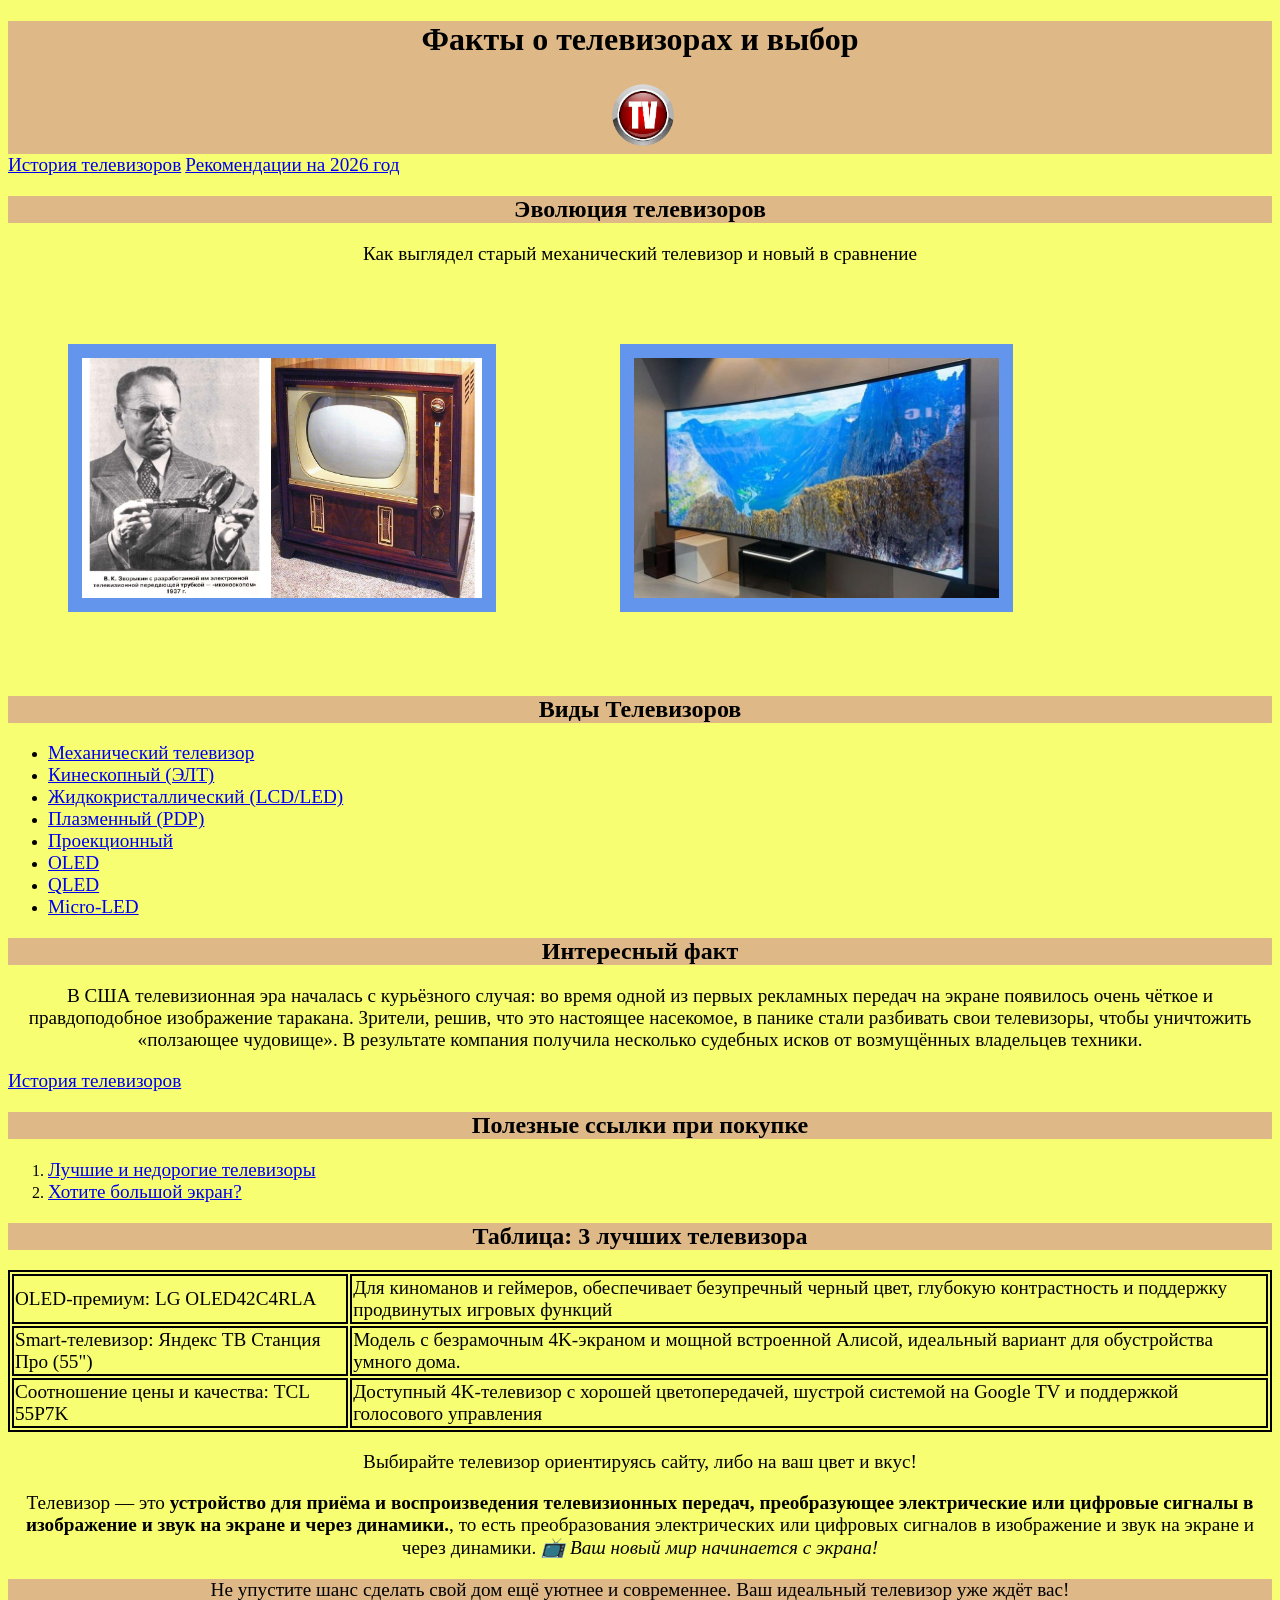
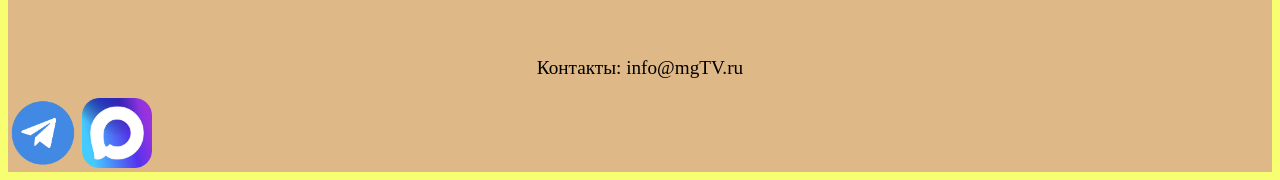
<file: index.html>
<!DOCTYPE html>
<html>
    <head>
        <meta charset="UTF-8">
        <title>Выбор Телевизоров</title>
        <link rel="stylesheet" href="style.css">
        <background-color: #BF8F30;>
    
    </head>
        
    <body>

        <header>
            <h1>Факты о телевизорах и выбор</h1> 
            <img src="image/значок-Photoroom.png">  
        </header>
        <nav>
            <a href="index2.html">История телевизоров</a>
            <a href="index3.html">Рекомендации на 2026 год</a>

        </nav>
        <main>
            <section>
                <h2>Эволюция телевизоров</h2>
                
                <p>Как выглядел старый механический телевизор и новый в сравнение
                </p>
                <img src="image/телевизор.jpg" alt="Механический телевизор" width="400">
                <img src="image/новый tv.jpg" alt="Механический телевизор" width="365">
                
            </section>

            <section>
                <h2>Виды Телевизоров</h2>
                <ul>
                    <li><a href="https://ru.wikipedia.org/wiki/%D0%9C%D0%B5%D1%85%D0%B0%D0%BD%D0%B8%D1%87%D0%B5%D1%81%D0%BA%D0%BE%D0%B5_%D1%82%D0%B5%D0%BB%D0%B5%D0%B2%D0%B8%D0%B4%D0%B5%D0%BD%D0%B8%D0%B5">Механический телевизор</a></li>
                    <li><a href="https://ru.wikipedia.org/wiki/%D0%9A%D0%B8%D0%BD%D0%B5%D1%81%D0%BA%D0%BE%D0%BF">Кинескопный (ЭЛТ)</a></li>
                    <li><a href="https://ru.wikipedia.org/wiki/%D0%96%D0%B8%D0%B4%D0%BA%D0%BE%D0%BA%D1%80%D0%B8%D1%81%D1%82%D0%B0%D0%BB%D0%BB%D0%B8%D1%87%D0%B5%D1%81%D0%BA%D0%B8%D0%B9_%D0%B4%D0%B8%D1%81%D0%BF%D0%BB%D0%B5%D0%B9">Жидкокристаллический (LCD/LED)</a></li>
                    <li><a href="https://ru.wikipedia.org/wiki/PDP">Плазменный (PDP)</a></li>
                    <li><a href="https://ru.wikipedia.org/wiki/%D0%9F%D1%80%D0%BE%D0%B5%D0%BA%D1%82%D0%BE%D1%80">Проекционный</a></li>
                    <li><a href="https://ru.wikipedia.org/wiki/%D0%9E%D1%80%D0%B3%D0%B0%D0%BD%D0%B8%D1%87%D0%B5%D1%81%D0%BA%D0%B8%D0%B9_%D1%81%D0%B2%D0%B5%D1%82%D0%BE%D0%B4%D0%B8%D0%BE%D0%B4">OLED</a></li>
                    <li><a href="https://ru.wikipedia.org/wiki/%D0%94%D0%B8%D1%81%D0%BF%D0%BB%D0%B5%D0%B9_%D0%BD%D0%B0_%D0%BA%D0%B2%D0%B0%D0%BD%D1%82%D0%BE%D0%B2%D1%8B%D1%85_%D1%82%D0%BE%D1%87%D0%BA%D0%B0%D1%85">QLED</a></li>
                    <li><a href="https://ru.wikipedia.org/wiki/MicroLED">Micro-LED</a></li>

                </ul>
            </section>

            <article>
                <h2>Интересный факт</h2>
                <p>В США телевизионная эра началась с курьёзного случая: во время одной из первых рекламных передач на экране появилось очень чёткое и правдоподобное изображение таракана.
                Зрители, решив, что это настоящее насекомое, в панике стали разбивать свои телевизоры, чтобы уничтожить «ползающее чудовище».
                В результате компания получила несколько судебных исков от возмущённых владельцев техники.</p>
                <a href="index2.html">История телевизоров</a>
            </article>

            <aside>
                <h2>Полезные ссылки при покупке</h2>
                <ol>
                    <li><a href="https://price.ru/blog/10-luchshikh-byudzhetnykh-televizorov/">Лучшие и недорогие телевизоры</a></li>
                    <li><a href="https://zoom.cnews.ru/publication/item/65660">Хотите большой экран?</a></li>
                </ol>
            </aside>

            <div>
                <h2>Таблица: 3 лучших телевизора</h2>
                <table>
                    <tr>
                        <td>OLED-премиум: LG OLED42C4RLA</td><td>Для киноманов и геймеров, обеспечивает безупречный черный цвет, глубокую контрастность и поддержку продвинутых игровых функций</td>
                    </tr>
                    <tr>
                        <td>Smart-телевизор: Яндекс ТВ Станция Про (55")</td><td>Модель с безрамочным 4K-экраном и мощной встроенной Алисой, идеальный вариант для обустройства умного дома.</td>
                    </tr>
                    <tr>
                        <td>Соотношение цены и качества: TCL 55P7K</td><td>Доступный 4K-телевизор с хорошей цветопередачей, шустрой системой на Google TV и поддержкой голосового управления</td>
                    </tr>
                </table>
            </div>

            <p>Выбирайте телевизор ориентируясь сайту, либо на ваш цвет и вкус!</p>
            <p>Телевизор — это
                <b>устройство для приёма и воспроизведения телевизионных передач, преобразующее электрические или цифровые сигналы в изображение и звук на экране и через динамики.</b>,
                то есть преобразования электрических или цифровых сигналов в изображение и звук на экране и через динамики.
                <i>📺 Ваш новый мир начинается с экрана!</i></p>

        </main>

        <footer>
            <p>Не упустите шанс сделать свой дом ещё уютнее и современнее. Ваш идеальный телевизор уже ждёт вас!</p>
            <br>
            <p>Контакты: info@mgTV.ru</p>
            <img src="image/телеграм-Photoroom.png">
            <img src="image/images-Photoroom.png">
        </footer>

    </body>
</html>
</file>
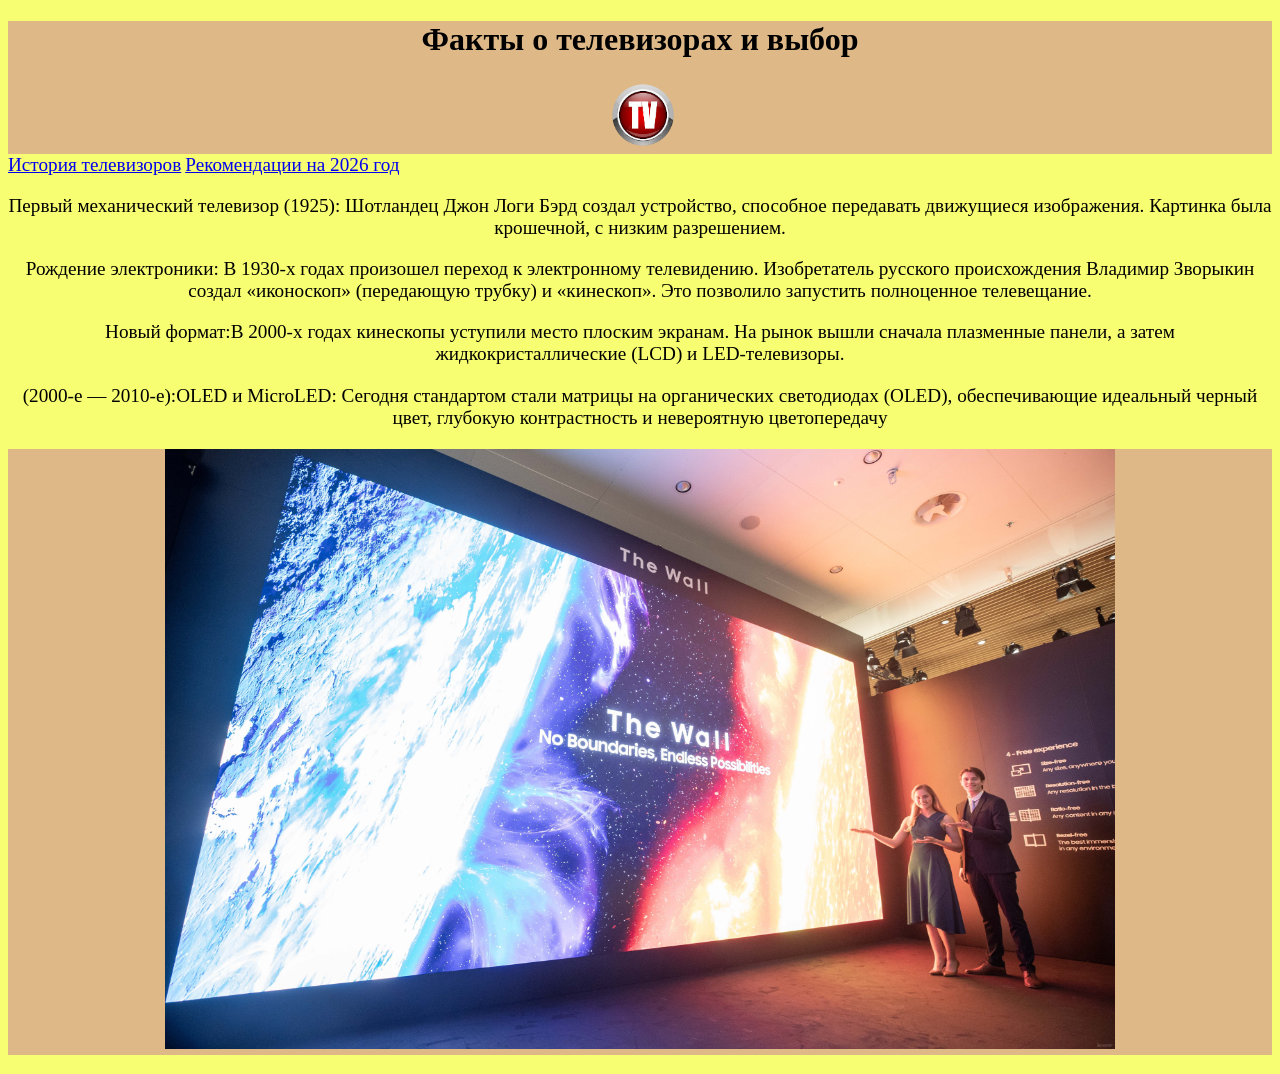
<file: index2.html>
<!DOCTYPE html>
<html>
    <head>
        <meta charset="UTF-8">
        <title>Выбор Телевизоров</title>
        <link rel="stylesheet" href="style2.css">
        <background-color: #BF8F30;>
    
    </head>
        
    <body>

        <header>
            <h1>Факты о телевизорах и выбор</h1> 
            <img src="image/значок-Photoroom.png">  
        </header>
        <nav>
            <a href="index2.html">История телевизоров</a>
            <a href="index3.html">Рекомендации на 2026 год</a>

        </nav>
        <p>Первый механический телевизор (1925): Шотландец Джон Логи Бэрд создал устройство, способное передавать движущиеся изображения. Картинка была крошечной, с низким разрешением.
        </p>
        <p>Рождение электроники: В 1930-х годах произошел переход к электронному телевидению. Изобретатель русского происхождения Владимир Зворыкин создал «иконоскоп» (передающую трубку) и «кинескоп». Это позволило запустить полноценное телевещание.</p>
        <p>Новый формат:В 2000-х годах кинескопы уступили место плоским экранам. На рынок вышли сначала плазменные панели, а затем жидкокристаллические (LCD) и LED-телевизоры.</p>
        
        <p>(2000-е — 2010-e):OLED и MicroLED: Сегодня стандартом стали матрицы на органических светодиодах (OLED), обеспечивающие идеальный черный цвет, глубокую контрастность и невероятную цветопередачу</p>
       <h2>
        <img src="image/1581500814_ise2020_2.jpg" alt="Самый большой телевизор в мире">
       </h2>
    </body>
</html>
</file>
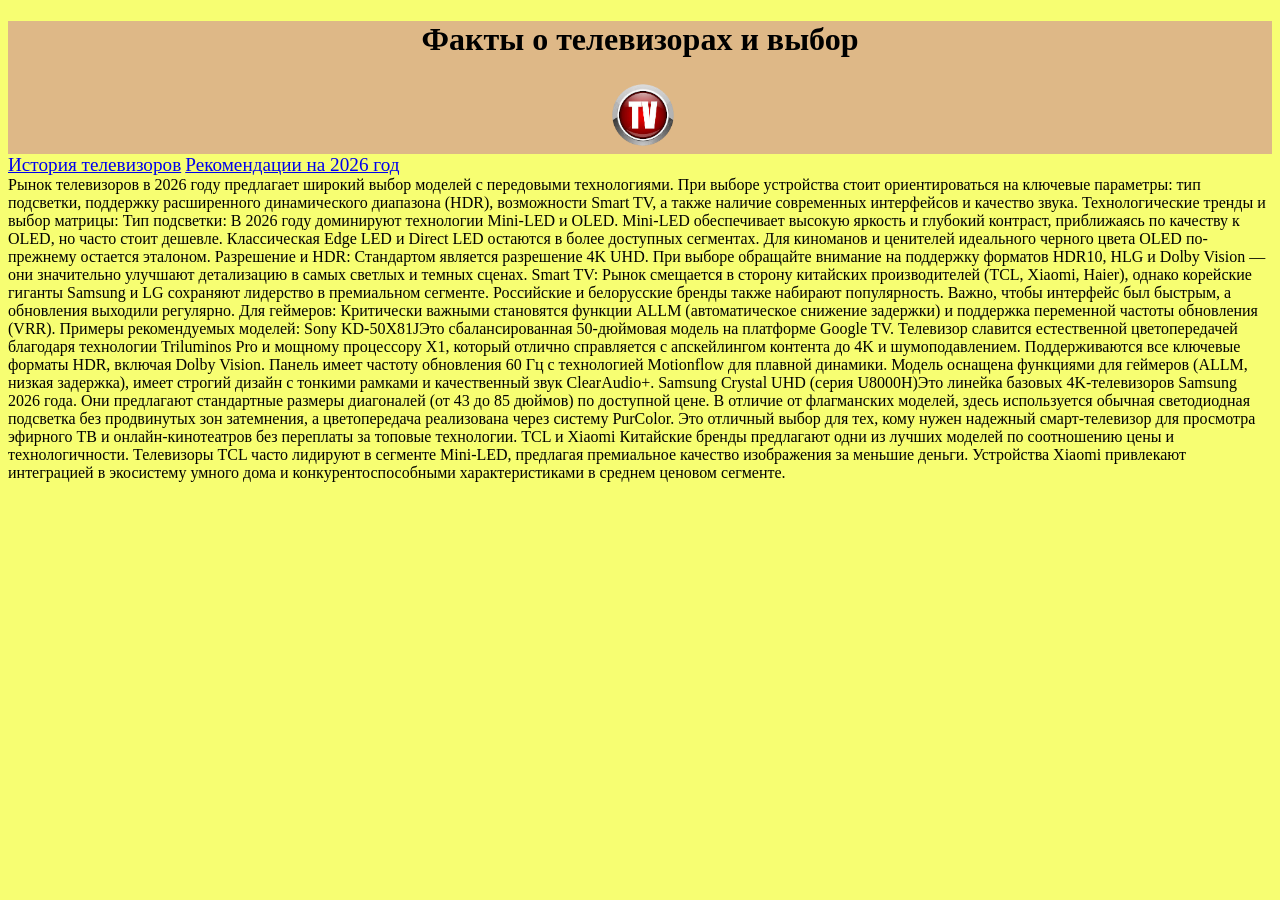
<file: index3.html>
<!DOCTYPE html>
<html>
    <head>
        <meta charset="UTF-8">
        <title>Выбор Телевизоров</title>
        <link rel="stylesheet" href="style.css">
        <background-color: #BF8F30;>
    
    </head>
        
    <body>

        <header>
            <h1>Факты о телевизорах и выбор</h1> 
            <img src="image/значок-Photoroom.png">  
        </header>
        <nav>
            <a href="index2.html">История телевизоров</a>
            <a href="index3.html">Рекомендации на 2026 год</a>

        </nav>
        
        
        Рынок телевизоров в 2026 году предлагает широкий выбор моделей с передовыми технологиями. При выборе устройства стоит ориентироваться на ключевые параметры: тип подсветки, поддержку расширенного динамического диапазона (HDR), возможности Smart TV, а также наличие современных интерфейсов и качество звука.

Технологические тренды и выбор матрицы:

Тип подсветки: В 2026 году доминируют технологии Mini-LED и OLED. Mini-LED обеспечивает высокую яркость и глубокий контраст, приближаясь по качеству к OLED, но часто стоит дешевле. Классическая Edge LED и Direct LED остаются в более доступных сегментах. Для киноманов и ценителей идеального черного цвета OLED по-прежнему остается эталоном.
Разрешение и HDR: Стандартом является разрешение 4K UHD. При выборе обращайте внимание на поддержку форматов HDR10, HLG и Dolby Vision — они значительно улучшают детализацию в самых светлых и темных сценах.
Smart TV: Рынок смещается в сторону китайских производителей (TCL, Xiaomi, Haier), однако корейские гиганты Samsung и LG сохраняют лидерство в премиальном сегменте. Российские и белорусские бренды также набирают популярность. Важно, чтобы интерфейс был быстрым, а обновления выходили регулярно.
Для геймеров: Критически важными становятся функции ALLM (автоматическое снижение задержки) и поддержка переменной частоты обновления (VRR).


Примеры рекомендуемых моделей:

Sony KD-50X81JЭто сбалансированная 50-дюймовая модель на платформе Google TV. Телевизор славится естественной цветопередачей благодаря технологии Triluminos Pro и мощному процессору X1, который отлично справляется с апскейлингом контента до 4K и шумоподавлением. Поддерживаются все ключевые форматы HDR, включая Dolby Vision. Панель имеет частоту обновления 60 Гц с технологией Motionflow для плавной динамики. Модель оснащена функциями для геймеров (ALLM, низкая задержка), имеет строгий дизайн с тонкими рамками и качественный звук ClearAudio+. 

Samsung Crystal UHD (серия U8000H)Это линейка базовых 4K-телевизоров Samsung 2026 года. Они предлагают стандартные размеры диагоналей (от 43 до 85 дюймов) по доступной цене. В отличие от флагманских моделей, здесь используется обычная светодиодная подсветка без продвинутых зон затемнения, а цветопередача реализована через систему PurColor. Это отличный выбор для тех, кому нужен надежный смарт-телевизор для просмотра эфирного ТВ и онлайн-кинотеатров без переплаты за топовые технологии. 

TCL и Xiaomi Китайские бренды предлагают одни из лучших моделей по соотношению цены и технологичности. Телевизоры TCL часто лидируют в сегменте Mini-LED, предлагая премиальное качество изображения за меньшие деньги. Устройства Xiaomi привлекают интеграцией в экосистему умного дома и конкурентоспособными характеристиками в среднем ценовом сегменте.
</file>
<file: style.css>
header img {
    width: 70px;
    height: 70px;
    background-color: burlywood;
    margin-left: 600px;
    
}

body {
    background-color: #F7FE72;
}
h1{
    text-align: center;
}
header {
    background-color: burlywood;
}
footer {
    background-color: burlywood;
}
footer img {
    background-color: burlywood;
    width: 70px;
    height: 70px;
}
table, td {
    border: 2px solid black;
}

header a{
    Border: 2px solid green;
    border-radius: 20px;
    color: black;
    padding: 35px;
}
p {
    font-size:larger
}
a {
    font-size: larger;
}
main img {
    border: 14px solid cornflowerblue;
    margin: 60px;
}

p, h1, h2, h3{
    text-align: center;
}

h2{
    background-color: burlywood;
}
table {
    font-size:larger;
}
</file>
<file: style2.css>
img {
    height: 600px;
    width: 950px;

}

header img {
    height: 70px;
    width: 70px;
}

header img {
    width: 70px;
    height: 70px;
    background-color: burlywood;
    margin-left: 600px;
    
}

body {
    background-color: #F7FE72;
}
h1{
    text-align: center;
}
header {
    background-color: burlywood;
}
footer {
    background-color: burlywood;
}
footer img {
    background-color: burlywood;
    width: 70px;
    height: 70px;
}
table, td {
    border: 2px solid black;
}

header a{
    Border: 2px solid green;
    border-radius: 20px;
    color: black;
    padding: 35px;
}
p {
    font-size:larger
}
a {
    font-size: larger;
}
main img {
    border: 14px solid cornflowerblue;
    margin: 60px;
}

p, h1, h2, h3{
    text-align: center;
}

h2{
    background-color: burlywood;
}
table {
    font-size:larger;
}
</file>
